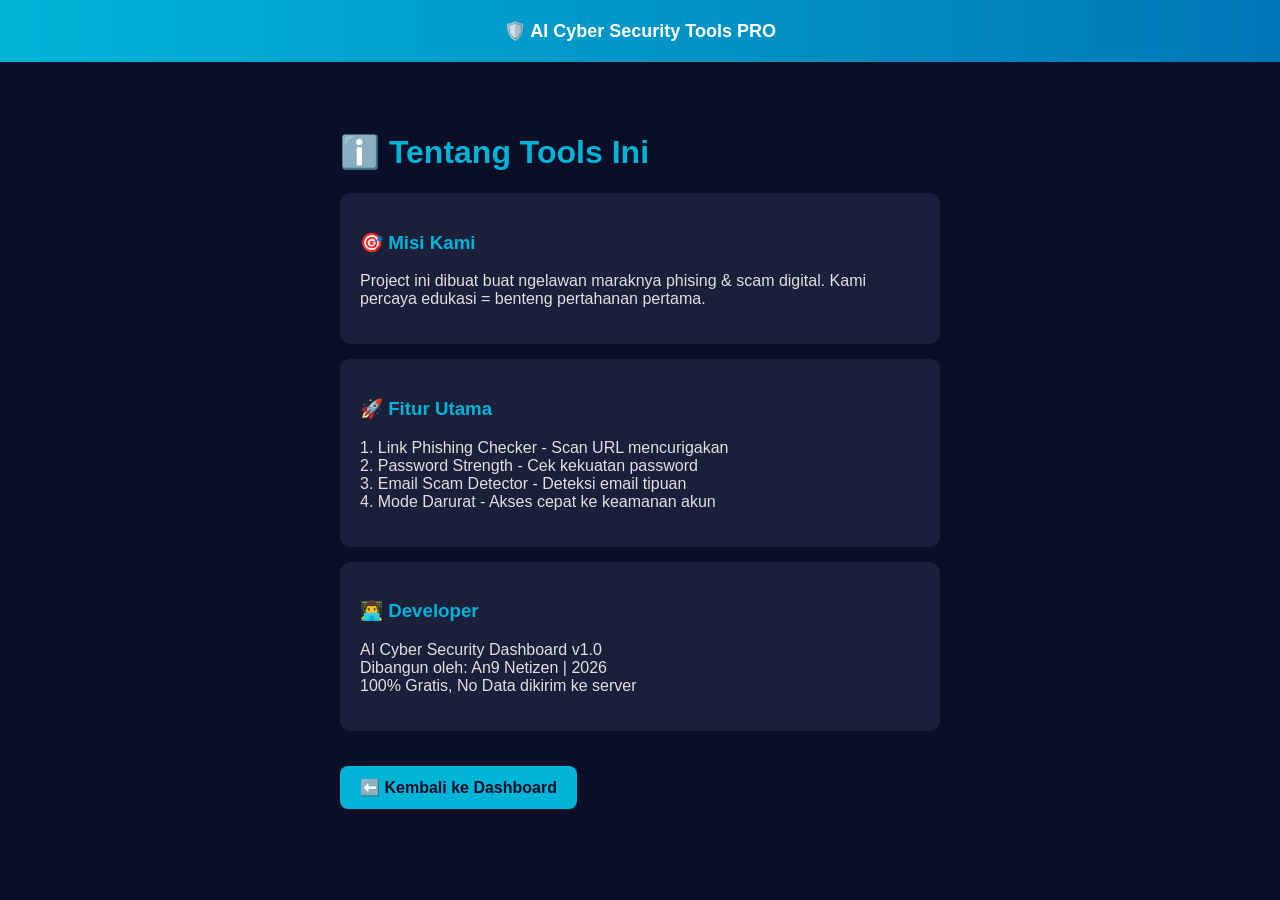
<file: tentang.html>
<!DOCTYPE html>
<html>
<head>
  <title>Tentang - AI Cyber Security Tools PRO</title>
  <meta name="viewport" content="width=device-width, initial-scale=1.0">
  <style>
    body { 
      background: #0a0e27; 
      color: #e0e0e0; 
      font-family: 'Segoe UI', Arial; 
      margin: 0; 
      padding: 0;
    }
    .header {
      background: linear-gradient(90deg, #00b4d8, #0077b6);
      padding: 20px;
      text-align: center;
      color: white;
      font-weight: bold;
      font-size: 18px;
    }
    .container {
      max-width: 600px; 
      margin: 30px auto; 
      padding: 20px;
    }
    h1, h3 { color: #00b4d8; }
    .card {
      background: #1a1f3a;
      padding: 20px;
      border-radius: 10px;
      margin: 15px 0;
    }
    .btn-back {
      display: inline-block;
      padding: 12px 20px; 
      background: #00b4d8; 
      color: #0a0e27; 
      text-decoration: none; 
      border-radius: 8px;
      font-weight: bold;
      margin-top: 20px;
    }
  </style>
</head>
<body>
  <div class="header">🛡️ AI Cyber Security Tools PRO</div>
  
  <div class="container">
    <h1>ℹ️ Tentang Tools Ini</h1>
    
    <div class="card">
      <h3>🎯 Misi Kami</h3>
      <p>Project ini dibuat buat ngelawan maraknya phising & scam digital. Kami percaya edukasi = benteng pertahanan pertama.</p>
    </div>
    
    <div class="card">
      <h3>🚀 Fitur Utama</h3>
      <p>1. Link Phishing Checker - Scan URL mencurigakan<br>
      2. Password Strength - Cek kekuatan password<br>
      3. Email Scam Detector - Deteksi email tipuan<br>
      4. Mode Darurat - Akses cepat ke keamanan akun</p>
    </div>
    
    <div class="card">
      <h3>👨‍💻 Developer</h3>
      <p>AI Cyber Security Dashboard v1.0<br>
      Dibangun oleh: An9 Netizen | 2026<br>
      100% Gratis, No Data dikirim ke server</p>
    </div>
    
    <a href="index.html" class="btn-back">⬅️ Kembali ke Dashboard</a>
  </div>
</body>
</html>
</file>
